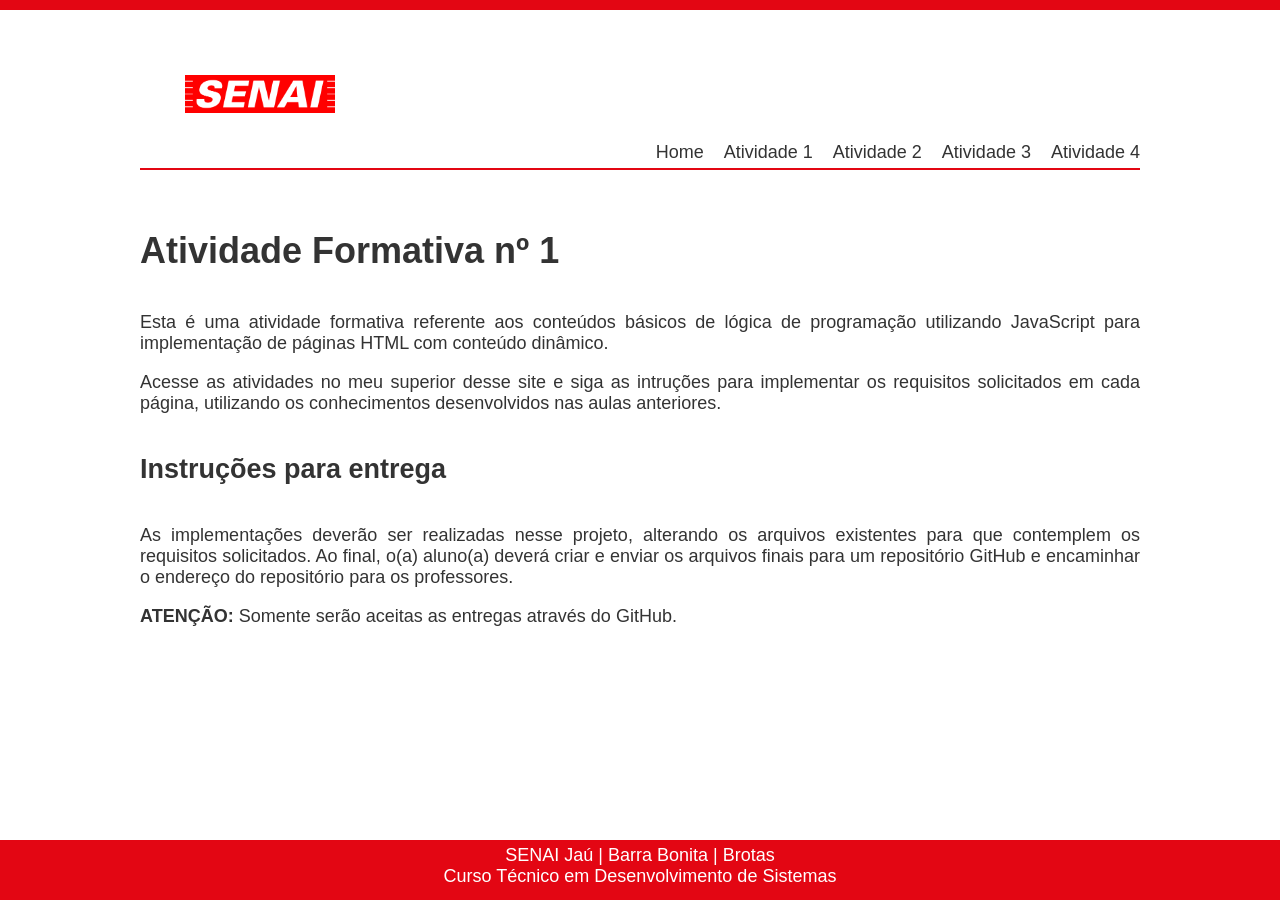
<file: index.html>
<!DOCTYPE html>
<html lang="pt-br">
<head>
    <meta charset="UTF-8">
    <meta http-equiv="X-UA-Compatible" content="IE=edge">
    <meta name="viewport" content="width=device-width, initial-scale=1.0">
    <link rel="stylesheet" type="text/css" href="css/styles.css" />
    <title>Atividade Formativa 01</title>
</head>
<body>
    <header>
        <div id="faixa-superior"></div>
        <div id="menu">
            <a href="index.html">
                <img id="logo" src="img/logo.png" alt="Logotipo SENAI" />
            </a>            
            <nav>
                <a href="index.html">Home</a>
                <a href="atividade1.html">Atividade 1</a>
                <a href="atividade2.html">Atividade 2</a>
                <a href="atividade3.html">Atividade 3</a>
                <a href="atividade4.html">Atividade 4</a>
            </nav>
        </div>
    </header>

    <div id="container">
        <h1>Atividade Formativa nº 1</h1>

        <p>
            Esta é uma atividade formativa referente aos conteúdos básicos 
            de lógica de programação utilizando JavaScript para implementação 
            de páginas HTML com conteúdo dinâmico.
        </p>
        <p>
            Acesse as atividades no meu superior desse site e siga as intruções 
            para implementar os requisitos solicitados em cada página, utilizando 
            os conhecimentos desenvolvidos nas aulas anteriores.
        </p>

        <h2>Instruções para entrega</h2>

        <p>
            As implementações deverão ser realizadas nesse projeto, alterando os 
            arquivos existentes para que contemplem os requisitos solicitados. Ao 
            final, o(a) aluno(a) deverá criar e enviar os arquivos finais para um 
            repositório GitHub e encaminhar o endereço do repositório para os 
            professores.
        </p>

        <p>
            <span class="negrito">ATENÇÃO:</span> Somente serão aceitas as entregas 
            através do GitHub.
        </p>
    </div>

    <footer>
        SENAI Jaú | Barra Bonita | Brotas<br/>
        Curso Técnico em Desenvolvimento de Sistemas
    </footer>    
</body>
</html>
</file>
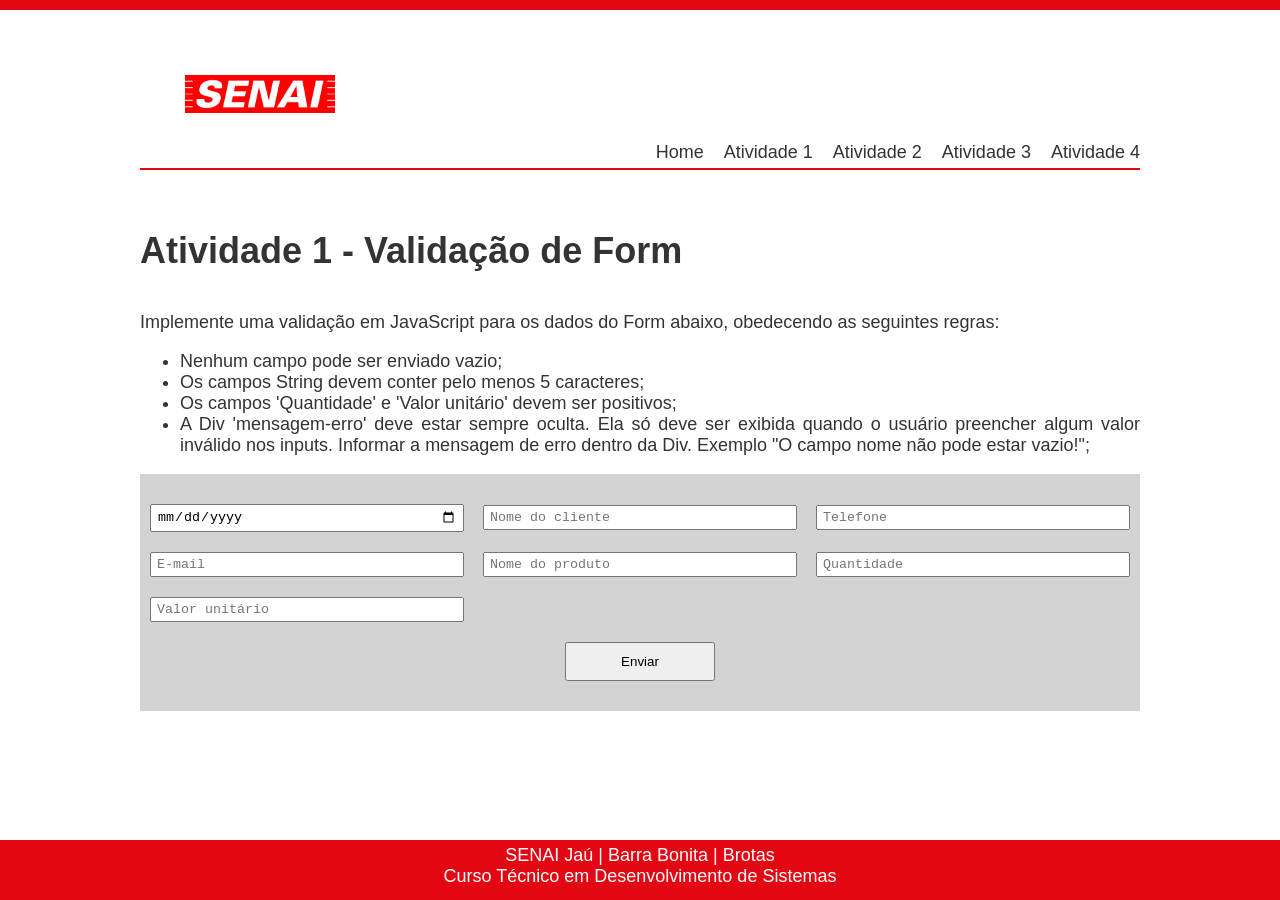
<file: atividade1.html>
<!DOCTYPE html>
<html lang="pt-br">

<head>
    <meta charset="UTF-8">
    <meta http-equiv="X-UA-Compatible" content="IE=edge">
    <meta name="viewport" content="width=device-width, initial-scale=1.0">
    <link rel="stylesheet" type="text/css" href="css/styles.css" />
    <title>Atividade Formativa 01 - Atividade 1</title>
</head>

<body>
    <header>
        <div id="faixa-superior"></div>
        <div id="menu">
            <a href="index.html">
                <img id="logo" src="img/logo.png" alt="Logotipo SENAI" />
            </a>
            <nav>
                <a href="index.html">Home</a>
                <a href="atividade1.html">Atividade 1</a>
                <a href="atividade2.html">Atividade 2</a>
                <a href="atividade3.html">Atividade 3</a>
                <a href="atividade4.html">Atividade 4</a>
            </nav>
        </div>
    </header>

    <div id="container">
        <h1>Atividade 1 - Validação de Form</h1>

        <p>
            Implemente uma validação em JavaScript para os dados
            do Form abaixo, obedecendo as seguintes regras:
        </p>
        <ul>
            <li>Nenhum campo pode ser enviado vazio;</li>
            <li>Os campos String devem conter pelo menos 5 caracteres;</li>
            <li>Os campos 'Quantidade' e 'Valor unitário' devem ser positivos;</li>
            <li>A Div 'mensagem-erro' deve estar sempre oculta. Ela só deve ser
                exibida quando o usuário preencher algum valor inválido nos inputs.
                Informar a mensagem de erro dentro da Div. Exemplo "O campo nome não
                pode estar vazio!";
            </li>
        </ul>

        <form id="frmRegistro" name="frmRegistro" action="#">
            <input id="inData" name="inData" type="date">
            <input id="inCli" name="inCli" type="text" placeholder="Nome do cliente">
            <input id="inFone" name="inFone" type="tel" placeholder="Telefone">
            <input id="inMail" name="inMail" type="email" placeholder="E-mail">
            <input id="inProd" name="inProd" type="text" placeholder="Nome do produto">
            <input id="inQtd" name="inQtd" type="number" min="0" placeholder="Quantidade">
            <input id="inVal" name="inVal" type="number" min="0" placeholder="Valor unitário">
            <div class="div-botoes">
                <button id="btnEnviar" name="btnEnviar" type="button" onclick="validarDados();">
                    Enviar
                </button>
            </div>
        </form>

        <div id="mensagem-erro">Mensagem de erro:</div>
    </div>

    <footer>
        SENAI Jaú | Barra Bonita | Brotas<br />
        Curso Técnico em Desenvolvimento de Sistemas
    </footer>
</body>
    <script src="js/scripts.js"></script>
</html>
</file>
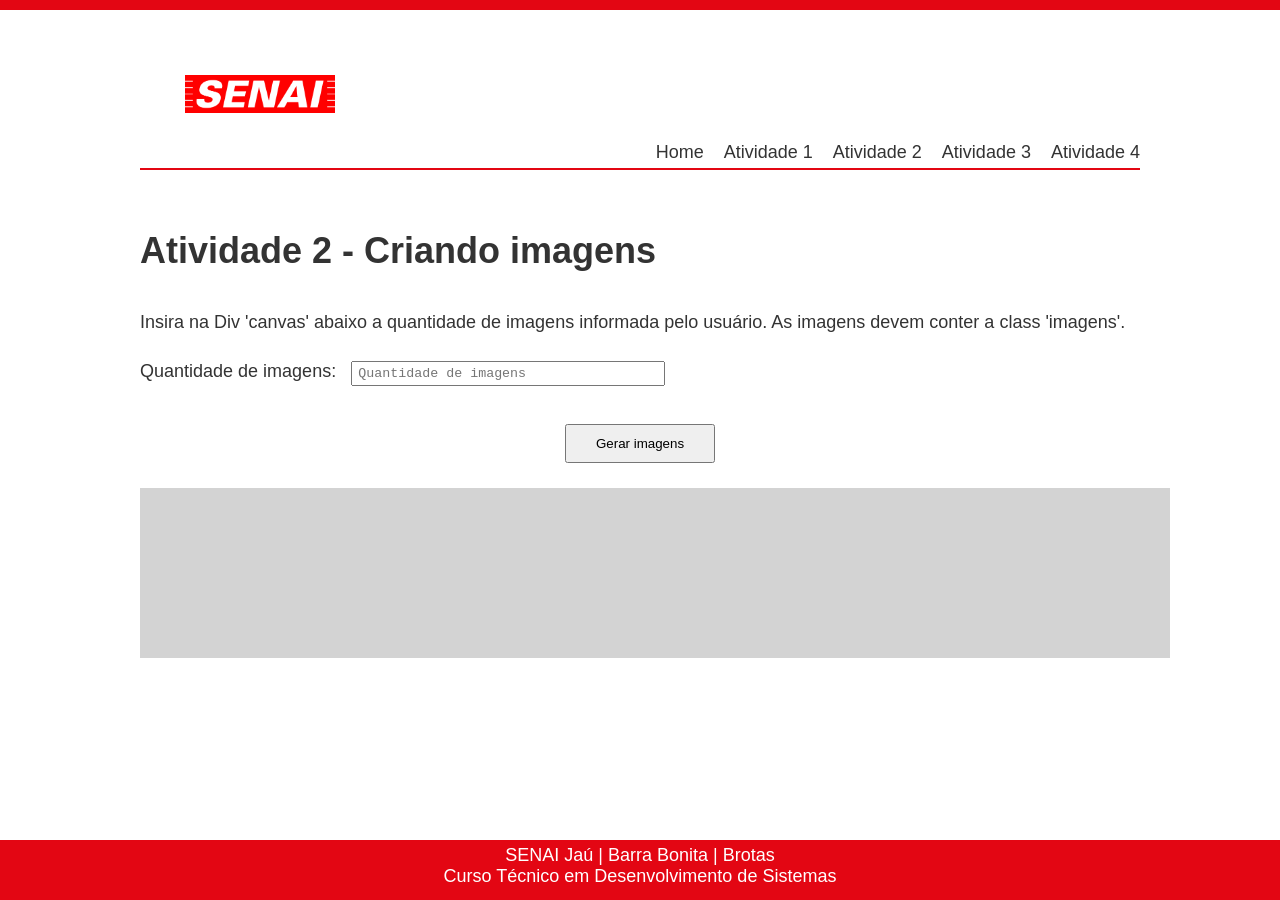
<file: atividade2.html>
<!DOCTYPE html>
<html lang="pt-br">

<head>
    <meta charset="UTF-8">
    <meta http-equiv="X-UA-Compatible" content="IE=edge">
    <meta name="viewport" content="width=device-width, initial-scale=1.0">
    <link rel="stylesheet" type="text/css" href="css/styles.css" />
    <title>Atividade Formativa 01 - Atividade 2</title>
</head>

<body>
    <header>
        <div id="faixa-superior"></div>
        <div id="menu">
            <a href="index.html">
                <img id="logo" src="img/logo.png" alt="Logotipo SENAI" />
            </a>
            <nav>
                <a href="index.html">Home</a>
                <a href="atividade1.html">Atividade 1</a>
                <a href="atividade2.html">Atividade 2</a>
                <a href="atividade3.html">Atividade 3</a>
                <a href="atividade4.html">Atividade 4</a>
            </nav>
        </div>
    </header>

    <div id="container">
        <h1>Atividade 2 - Criando imagens</h1>

        <p>
            Insira na Div 'canvas' abaixo a quantidade de imagens informada
            pelo usuário. As imagens devem conter a class 'imagens'.
        </p>
        <p>
            <label for="inQtdImg">Quantidade de imagens:</label>
            <input id="inQtdImg" name="inQtdImg" type="number" min="1" placeholder="Quantidade de imagens" />
        </p>
            
        <div class="div-botoes">
            <button id="btnEnviar" name="btnEnviar" type="button" onclick="multiplicarImg();">Gerar imagens</button>  
        </div>
        
        <div id="canvas">
            
        </div>        
    </div>
    <script src="js/scripts.js"></script>
    <footer>
        SENAI Jaú | Barra Bonita | Brotas<br />
        Curso Técnico em Desenvolvimento de Sistemas
    </footer>
</body>

</html>
</file>
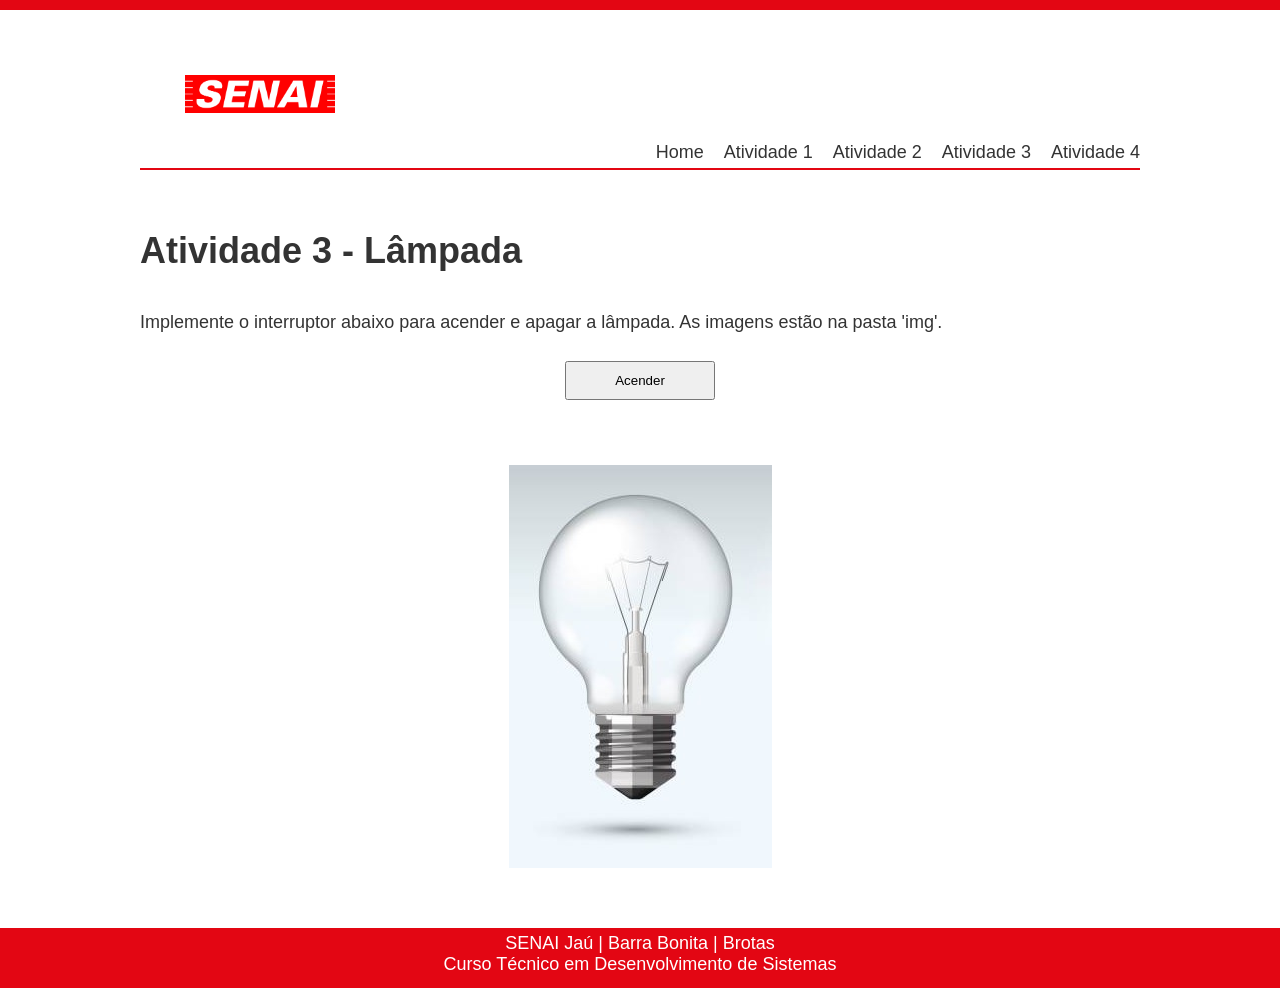
<file: atividade3.html>
<!DOCTYPE html>
<html lang="pt-br">

<head>
    <meta charset="UTF-8">
    <meta http-equiv="X-UA-Compatible" content="IE=edge">
    <meta name="viewport" content="width=device-width, initial-scale=1.0">
    <link rel="stylesheet" type="text/css" href="css/styles.css" />
    <title>Atividade Formativa 01 - Atividade 3</title>
</head>

<body>
    <header>
        <div id="faixa-superior"></div>
        <div id="menu">
            <a href="index.html">
                <img id="logo" src="img/logo.png" alt="Logotipo SENAI" />
            </a>
            <nav>
                <a href="index.html">Home</a>
                <a href="atividade1.html">Atividade 1</a>
                <a href="atividade2.html">Atividade 2</a>
                <a href="atividade3.html">Atividade 3</a>
                <a href="atividade4.html">Atividade 4</a>
            </nav>
        </div>
    </header>

    <div id="container">
        <h1>Atividade 3 - Lâmpada</h1>

        <p>
            Implemente o interruptor abaixo para acender e apagar
            a lâmpada. As imagens estão na pasta 'img'.
        </p>
            
        <div class="div-botoes">
            <button id="btnEnviar" name="btnEnviar" type="button" onclick="acenderLampada();">Acender</button>  
        </div>
        
        <div id="div-lampada">
            <img id="lampada" src="img/apagada.jpg" alt="Lâmpada">
        </div>        
    </div>

    <footer>
        SENAI Jaú | Barra Bonita | Brotas<br />
        Curso Técnico em Desenvolvimento de Sistemas
    </footer>
    <script src="js/scripts.js"></script>
</body>

</html>
</file>
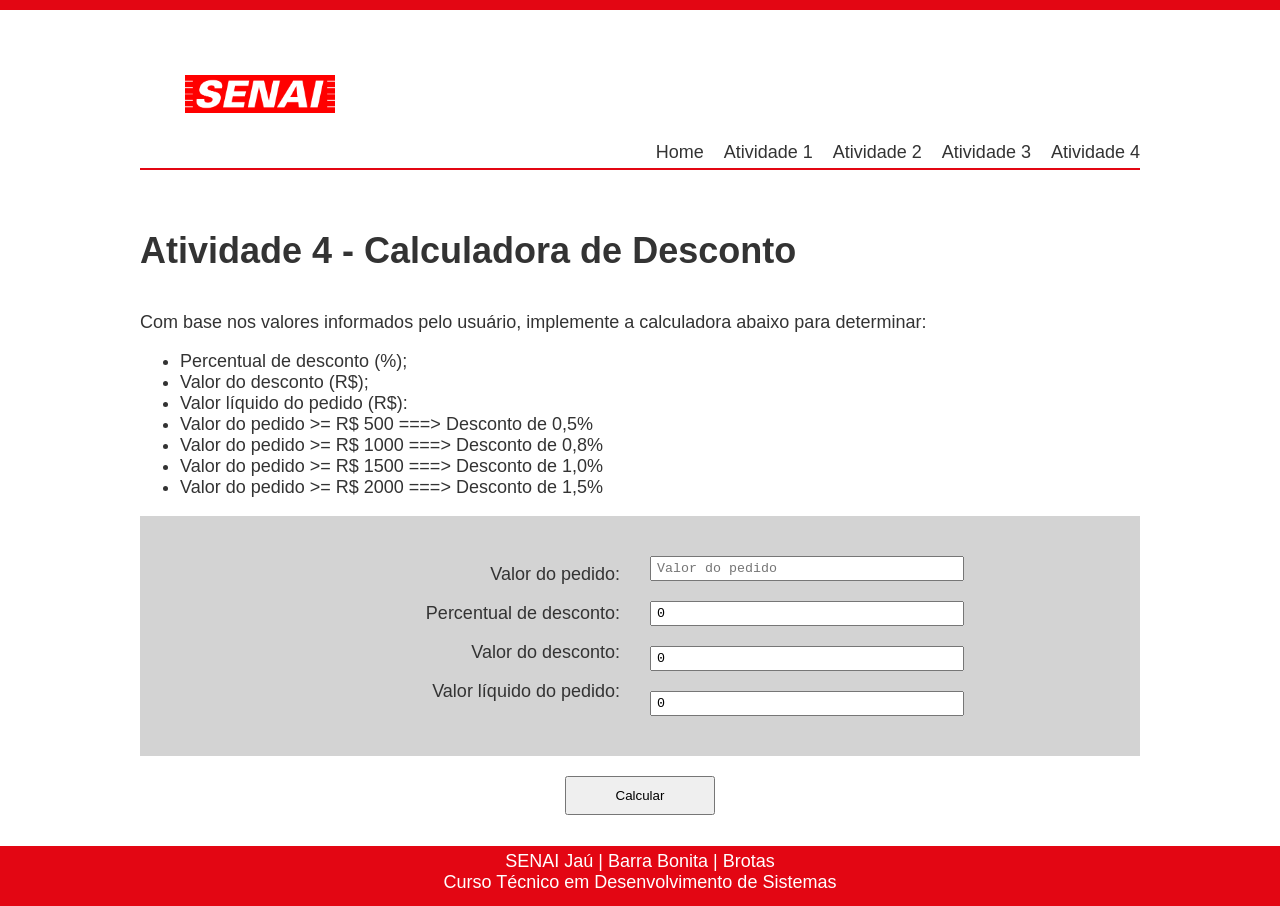
<file: atividade4.html>
<!DOCTYPE html>
<html lang="pt-br">

<head>
    <meta charset="UTF-8">
    <meta http-equiv="X-UA-Compatible" content="IE=edge">
    <meta name="viewport" content="width=device-width, initial-scale=1.0">
    <link rel="stylesheet" type="text/css" href="css/styles.css" />
    <title>Atividade Formativa 01 - Atividade 4</title>
</head>

<body>
    <header>
        <div id="faixa-superior"></div>
        <div id="menu">
            <a href="index.html">
                <img id="logo" src="img/logo.png" alt="Logotipo SENAI" />
            </a>
            <nav>
                <a href="index.html">Home</a>
                <a href="atividade1.html">Atividade 1</a>
                <a href="atividade2.html">Atividade 2</a>
                <a href="atividade3.html">Atividade 3</a>
                <a href="atividade4.html">Atividade 4</a>
            </nav>
        </div>
    </header>

    <div id="container">
        <h1>Atividade 4 - Calculadora de Desconto</h1>

        <p>
            Com base nos valores informados pelo usuário, 
            implemente a calculadora abaixo para determinar:
        </p>
        <ul>
            <li>Percentual de desconto (%);</li>
            <li>Valor do desconto (R$);</li>
            <li>Valor líquido do pedido (R$):</li>
            <li>Valor do pedido >= R$ 500 ===> Desconto de 0,5%</li>
            <li>Valor do pedido >= R$ 1000 ===> Desconto de 0,8%</li>
            <li>Valor do pedido >= R$ 1500 ===> Desconto de 1,0%</li>
            <li>Valor do pedido >= R$ 2000 ===> Desconto de 1,5%</li>
        </ul>
        
        <form id="frmCalc" name="frmCalc" action="#">
            <div id="esquerda">
                <p>
                    <label for="inValorPedido">Valor do pedido:</label>
                </p>
                <p>
                    <label for="inPercDesc">Percentual de desconto:</label>
                </p>
                <p>
                    <label for="inValDesc">Valor do desconto:</label>
                </p>
                <p>
                    <label for="inValFinal">Valor líquido do pedido:</label>
                </p>
            </div>
            <div id="direita">
                <input id="inValorPedido" name="inValorPedido" type="number" placeholder="Valor do pedido" />
                <input id="inPercDesc" name="inPercDesc" type="number" value="0" readonly />            
                <input id="inValDesc" name="inValDesc" type="number" value="0" readonly />            
                <input id="inValFinal" name="inValFinal" type="number" value="0" readonly />
            </div>
        </form>
        <div class="div-botoes">
            <button id="btnEnviar" name="btnEnviar" type="button" onclick="calculeDesc();">Calcular</button>  
        </div>            
    </div>
    <br />

    <footer>
        SENAI Jaú | Barra Bonita | Brotas<br />
        Curso Técnico em Desenvolvimento de Sistemas
    </footer>
</body>
    <script src="js/scripts.js"></script>
</html>
</file>
<file: css/styles.css>
body {
    margin: 0;
    padding: 0;
    font-family: 'Segoe UI', Tahoma, Geneva, Verdana, sans-serif;
    font-size: 18px;
    color: #333333;
    display: flex;
    flex-direction: column;
    height: 100vh;
    
}

#faixa-superior {
    background-color: #e30613;
    color: white;
    width: 100%;
    min-height: 10px;
}

#menu {
    display: flex;
    justify-content: space-between;
    max-width: 1000px;
    margin: 20px auto;
    padding-bottom: 5px;
    border-bottom: solid #e30613 2px;
}

#menu a {
    text-decoration: none;
}

#logo {
    width: 150px;
}

nav {
    align-self: flex-end;
}

nav a {
    text-decoration: none;
    padding-left: 15px;
    color: #333333;
}

nav a:hover {
    color: #e30613;
    font-weight: bold;
}

#container {
    width: 100%;
    max-width: 1000px;
    margin: 0px auto;
    text-align: justify;
}

h1, h2 {
    margin: 40px auto;
}

.negrito {
    font-weight: bold;
}

#frmRegistro {
    background-color: lightgray;
    padding: 20px 10px;
}

input {
    font-family: 'Courier New', Courier, monospace;
    padding: 3px 5px;
    width: 300px;
    margin: 10px 0px;
}

.div-botoes {
    display: flex;
    justify-content: center;
    padding: 10px 0px;
}

button {
    width: 150px;
    padding: 10px 15px;
}

#mensagem-erro {
    background-color: #f0abaf;
    color: red;
    padding: 10px 15px;
    margin: 15px 0px;
   display: none;
}

label {
    padding-right: 10px;
}

#canvas {
    background-color: lightgray;
    padding: 10px 15px;
    margin: 15px 0px; 
    width: 100%;
    min-height: 150px;
}

.imagens {
    height: 100px;
    padding: 10px 10px;
}

#div-lampada {
    width: 100%;
    text-align: center;
    margin: 10px auto;
}

#frmCalc {
    background-color: lightgray;
    padding: 20px 10px;
    display: flex;
    margin: 10px 0px;
}

#direita, #esquerda {
    width: 50%;
    padding: 10px 10px;
}

#direita {
    text-align: left;
}

#esquerda {
    text-align: right;
}

footer {
    background-color: #e30613;
    color: white;
    width: 100%;
    min-height: 50px;
    margin-top: auto;
    text-align: center;
    padding: 5px 0px;
}
img {
    margin: 45px;
}
</file>
